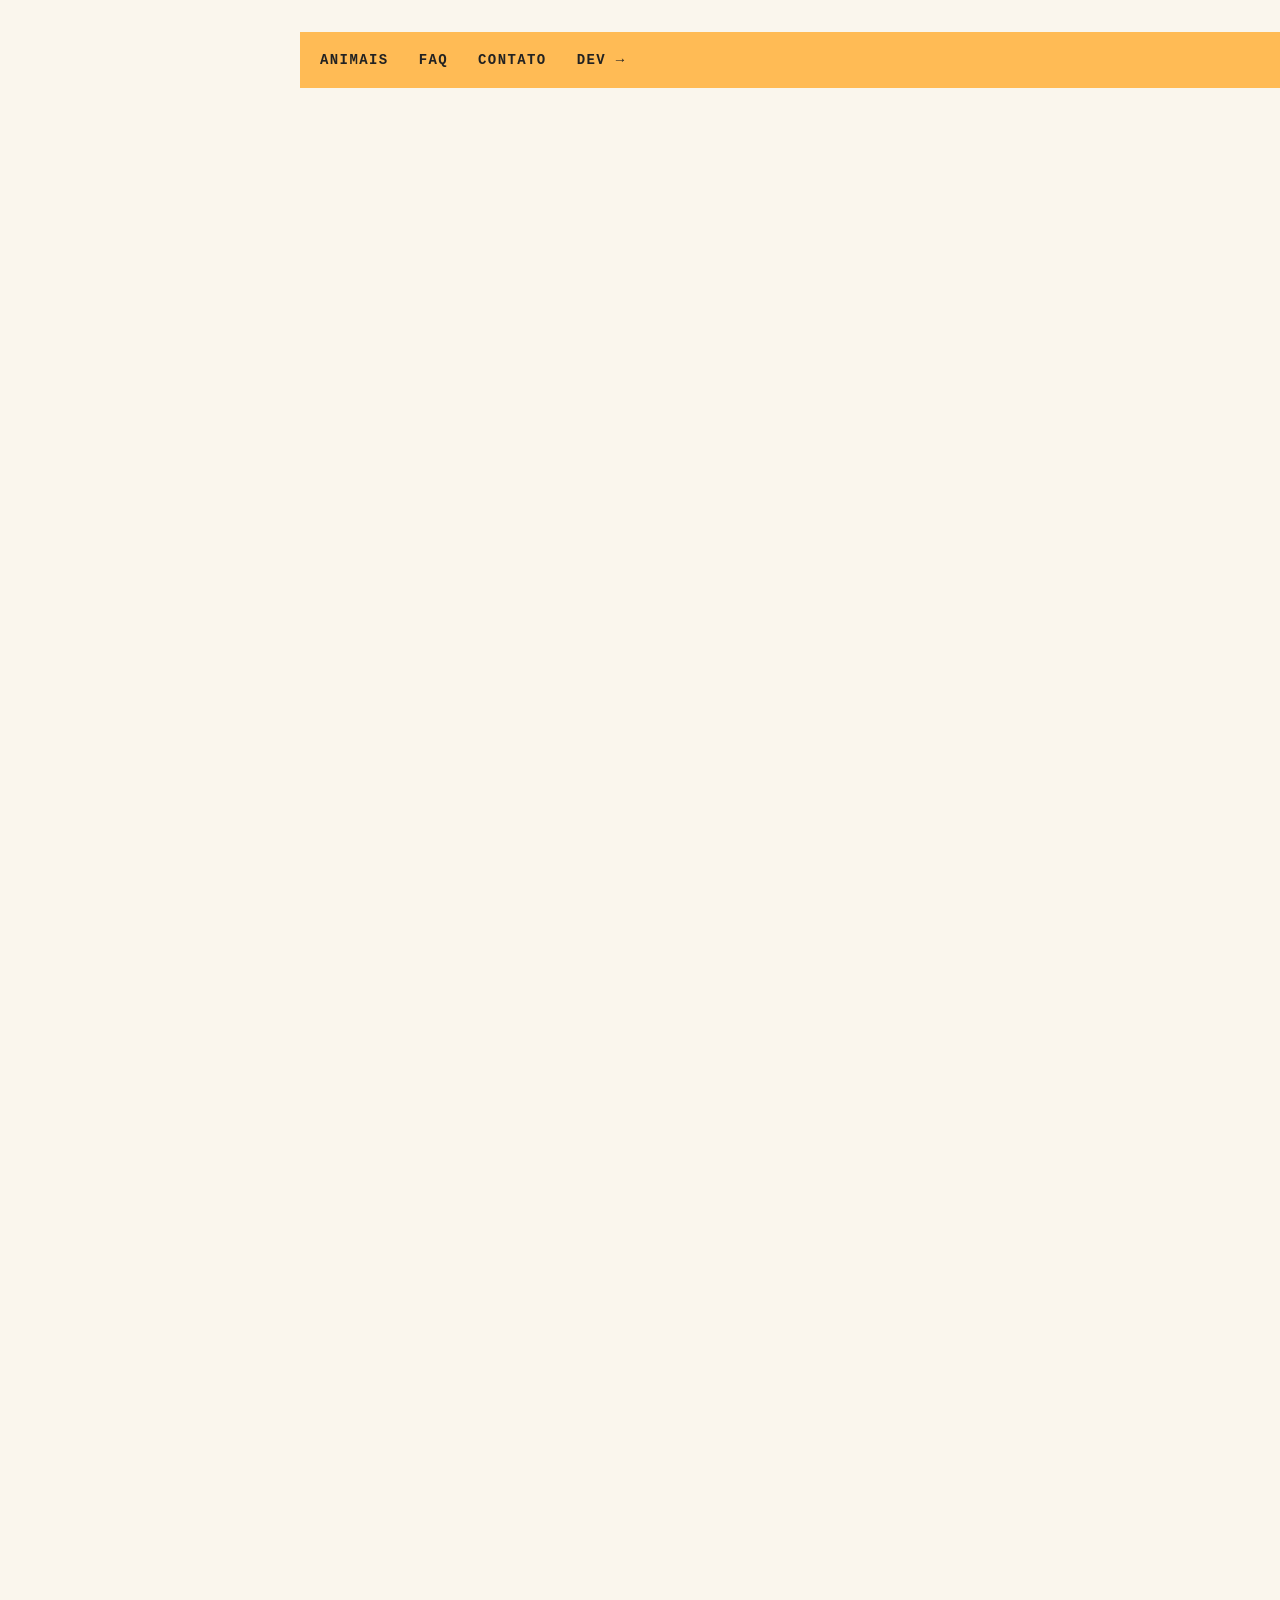
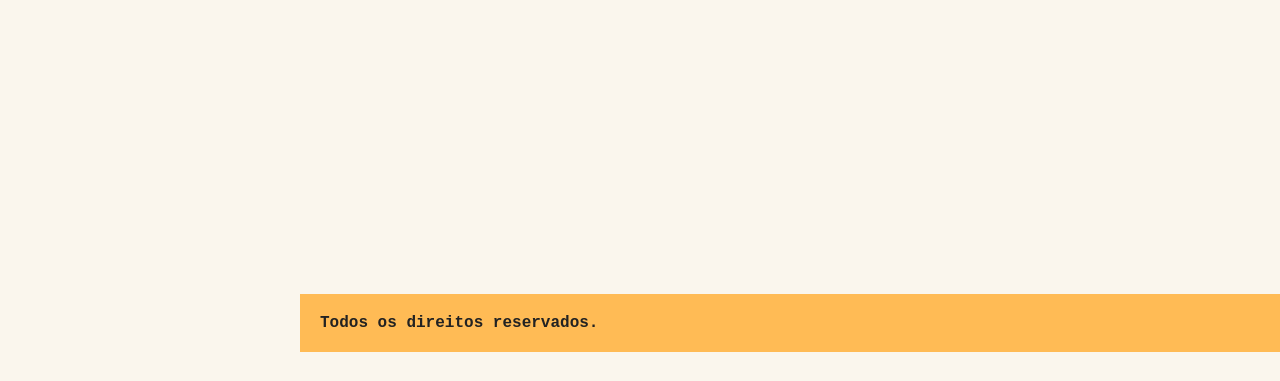
<file: variaveis/index.html>
<!DOCTYPE html>
<html>

<head>
  <meta charset="utf-8" />
  <meta http-equiv="X-UA-Compatible" content="IE=edge">
  <title>Animais Fantásticos</title>
  <meta name="viewport" content="width=device-width, initial-scale=1">
  <link href="https://fonts.googleapis.com/css?family=Playfair+Display+SC" rel="stylesheet">
  <script>document.documentElement.className += ' js';</script>
  <link rel="stylesheet" type="text/css" href="css/style.css" />
</head>

<body>
  <nav class="menu js-menu">
    <ul>
      <li><a href="#animais">Animais</a></li>
      <li><a href="#faq">Faq</a></li>
      <li><a href="#contato">Contato</a></li>
      <li><a href="https://www.origamid.com/">Dev →</a></li>
    </ul>
  </nav>
  <section class="grid-section animais js-scroll" id="animais">
    <h1 class="titulo">Animais Fantásticos</h1>
    <ul class="animais-lista js-tabmenu">
      <li>
        <img src="img/imagem1.jpg">
      </li>
      <li>
        <img src="img/imagem2.jpg">
      </li>
      <li>
        <img src="img/imagem3.jpg">
      </li>
      <li>
        <img src="img/imagem4.jpg">
      </li>
      <li>
        <img src="img/imagem5.jpg">
      </li>
      <li>
        <img src="img/imagem6.jpg">
      </li>
    </ul>
    <div class="animais-descricao js-tabcontent">
      <section>
        <h2>Raposa</h2>
        <p>As raposas são animais mamíferos e onívoros pertencentes à família Canidae. São vulpídeos de porte médio, caracterizados
          por um focinho comprido e uma cauda longa e peluda.</p>
        <p>Também apresentam como particularidade suas pupilas ovais, semelhantes às pupilas verticais dos felídeos.</p>
      </section>

      <section>
        <h2>Esquilo</h2>
        <p>As raposas são animais mamíferos e onívoros pertencentes à família Canidae. São vulpídeos de porte médio, caracterizados
          por um focinho comprido e uma cauda longa e peluda.</p>
        <p>Também apresentam como particularidade suas pupilas ovais, semelhantes às pupilas verticais dos felídeos.</p>
        <p>De cerca de 40 espécies reconhecidas como raposas, somente 12 pertencem ao gênero Vulpes das "raposas verdadeiras", do
          qual a raposa vermelha é a mais comum.</p>
        <p>Também apresentam como particularidade suas pupilas ovais, semelhantes às pupilas verticais dos felídeos.</p>
        <p>De cerca de 40 espécies reconhecidas como raposas, somente 12 pertencem ao gênero Vulpes das "raposas verdadeiras", do
          qual a raposa vermelha é a mais comum.</p>
        <p>Também apresentam como particularidade suas pupilas ovais, semelhantes às pupilas verticais dos felídeos.</p>
      </section>
      <section>
        <h2>Urso</h2>
        <p>As raposas são animais mamíferos e onívoros pertencentes à família Canidae. São vulpídeos de porte médio, caracterizados
          por um focinho comprido e uma cauda longa e peluda.</p>
        <p>Também apresentam como particularidade suas pupilas ovais, semelhantes às pupilas verticais dos felídeos.</p>
        <p>De cerca de 40 espécies reconhecidas como raposas, somente 12 pertencem ao gênero Vulpes das "raposas verdadeiras", do
          qual a raposa vermelha é a mais comum.</p>
        <p>Também apresentam como particularidade suas pupilas ovais, semelhantes às pupilas verticais dos felídeos.</p>
      </section>
      <section>
        <h2>Lobo</h2>
        <p>As raposas são animais mamíferos e onívoros pertencentes à família Canidae. São vulpídeos de porte médio, caracterizados
          por um focinho comprido e uma cauda longa e peluda.</p>
        <p>Também apresentam como particularidade suas pupilas ovais, semelhantes às pupilas verticais dos felídeos.</p>
        <p>De cerca de 40 espécies reconhecidas como raposas, somente 12 pertencem ao gênero Vulpes das "raposas verdadeiras", do
          qual a raposa vermelha é a mais comum.</p>
        <p>Também apresentam como particularidade suas pupilas ovais, semelhantes às pupilas verticais dos felídeos.</p>
      </section>
      <section>
        <h2>Macaco</h2>
        <p>As raposas são animais mamíferos e onívoros pertencentes à família Canidae. São vulpídeos de porte médio, caracterizados
          por um focinho comprido e uma cauda longa e peluda.</p>
        <p>Também apresentam como particularidade suas pupilas ovais, semelhantes às pupilas verticais dos felídeos.</p>
        <p>De cerca de 40 espécies reconhecidas como raposas, somente 12 pertencem ao gênero Vulpes das "raposas verdadeiras", do
          qual a raposa vermelha é a mais comum.</p>
        <p>Também apresentam como particularidade suas pupilas ovais, semelhantes às pupilas verticais dos felídeos.</p>
      </section>
      <section>
        <h2>Leão</h2>
        <p>As raposas são animais mamíferos e onívoros pertencentes à família Canidae. São vulpídeos de porte médio, caracterizados
          por um focinho comprido e uma cauda longa e peluda.</p>
        <p>Também apresentam como particularidade suas pupilas ovais, semelhantes às pupilas verticais dos felídeos.</p>
        <p>De cerca de 40 espécies reconhecidas como raposas, somente 12 pertencem ao gênero Vulpes das "raposas verdadeiras", do
          qual a raposa vermelha é a mais comum.</p>
        <p>Também apresentam como particularidade suas pupilas ovais, semelhantes às pupilas verticais dos felídeos.</p>
      </section>
    </div>
  </section>

  <section class="grid-section faq js-scroll" id="faq">
    <h1 class="titulo">FAQ</h1>
    <dl class="faq-lista js-accordion">
      <dt>Qual a idade dos animais?</dt>
      <dd>As raposas são animais mamíferos e onívoros pertencentes à família Canidae. São vulpídeos de porte médio, caracterizados por um focinho comprido e uma cauda longa e peluda.</dd>
      <dt>Eles são fantásticos?</dt>
      <dd>Também apresentam como particularidade suas pupilas ovais, semelhantes às pupilas verticais dos felídeos.</dd>
      <dt>Qual a diferença?</dt>
      <dd>As raposas são animais mamíferos e onívoros pertencentes à família Canidae. São vulpídeos de porte médio, caracterizados por um focinho comprido e uma cauda longa e peluda.</dd>
      <dt>Como proteger?</dt>
      <dd>Também apresentam como particularidade suas pupilas ovais, semelhantes às pupilas verticais dos felídeos.</dd>
    </dl>
  </section>

  <section class="grid-section contato js-scroll" id="contato">
    <h1 class="titulo">Contato</h1>
    <div class="mapa">
      <img src="img/mapa.png">
    </div>
    <ul class="dados">
      <li>contato@origamid.com</li>
      <li>+55 (21) 9999-9999</li>
      <li>Rua do Conde, nº 21</li>
      <li>Rio de Janeiro - RJ</li>
    </ul>
  </section>

  <footer class="copy">
    <p>Todos os direitos reservados.</p>
  </footer>

  <script src="script.js"></script>
</body>

</html>
</file>
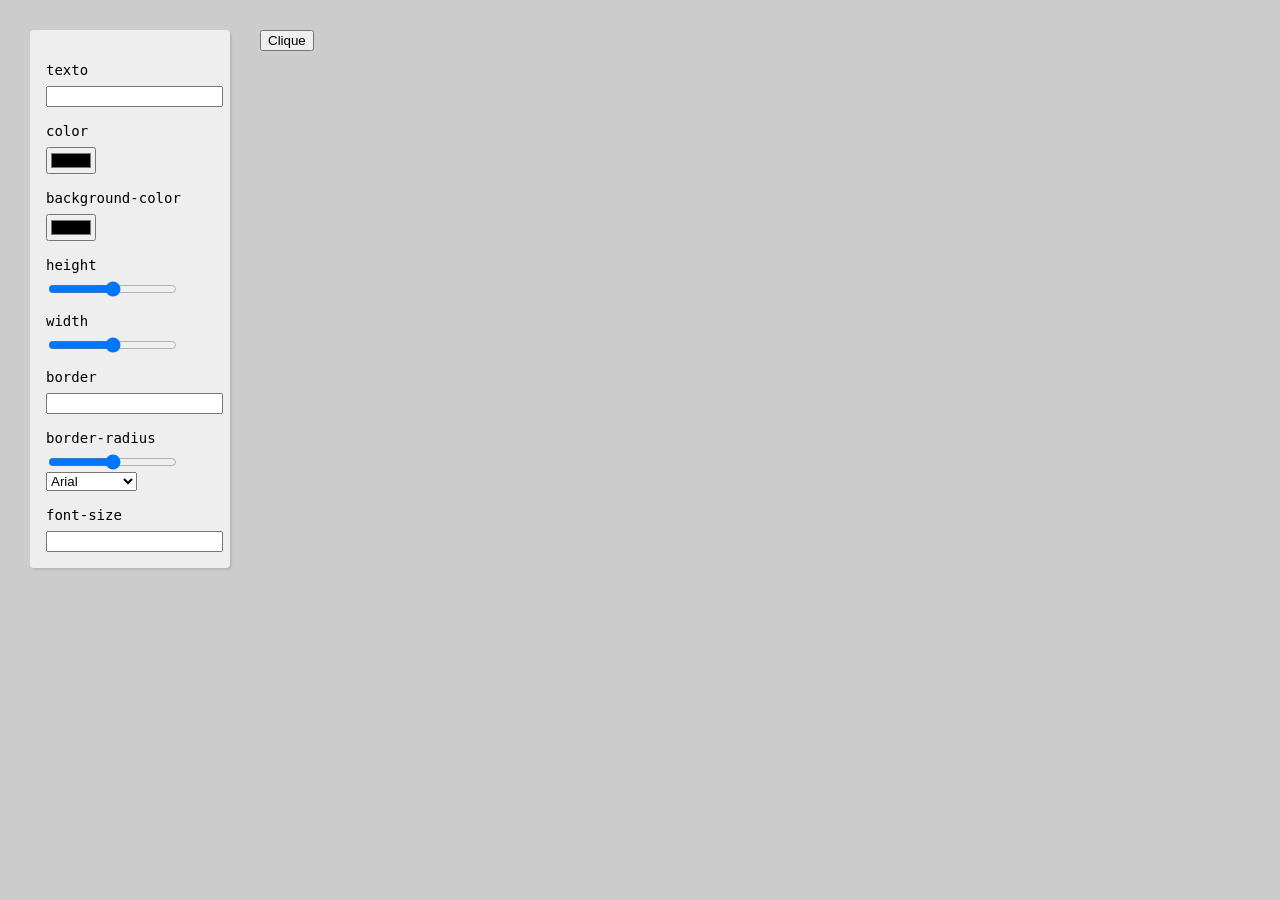
<file: variaveis/Button/index.html>
<!DOCTYPE html>
<html lang="en">
<head>
  <meta charset="UTF-8">
  <meta name="viewport" content="width=device-width, initial-scale=1.0">
  <meta http-equiv="X-UA-Compatible" content="ie=edge">
  <title>Button Creator</title>
  <link rel="stylesheet" href="style.css">
</head>
<body>
  <section class="button-creator">
    <form id="controles">
      <label for="texto">texto</label>
      <input type="text" name="texto" id="texto">
      <label for="color">color</label>
      <input type="color" name="color" id="color">
      <label for="backgroundColor">background-color</label>
      <input type="color" name="backgroundColor" id="backgroundColor">
      <label for="height">height</label>
      <input type="range" name="height" id="height" min="0" max="200">
      <label for="width">width</label>
      <input type="range" name="width" id="width" min="0" max="600">
      <label for="border">border</label>
      <input type="text" name="border" id="border">
      <label for="borderRadius">border-radius</label>
      <input type="range" name="borderRadius" id="borderRadius" min="0" max="20">
      <select name="fontFamily" id="fontFamily">
        <option value="Arial">Arial</option>
        <option value="Georgia">Georgia</option>
        <option value="monospace">Monospace</option>
      </select>
      <label for="fontSize">font-size</label>
      <input type="number" name="fontSize" id="fontSize">
    </form>
    <section class="resultado">
      <button class="btn">Clique</button>
      <pre><code class="css"></code></pre>
    </section>
  </section>
  <script src="script.js"></script>
</body>
</html>
</file>
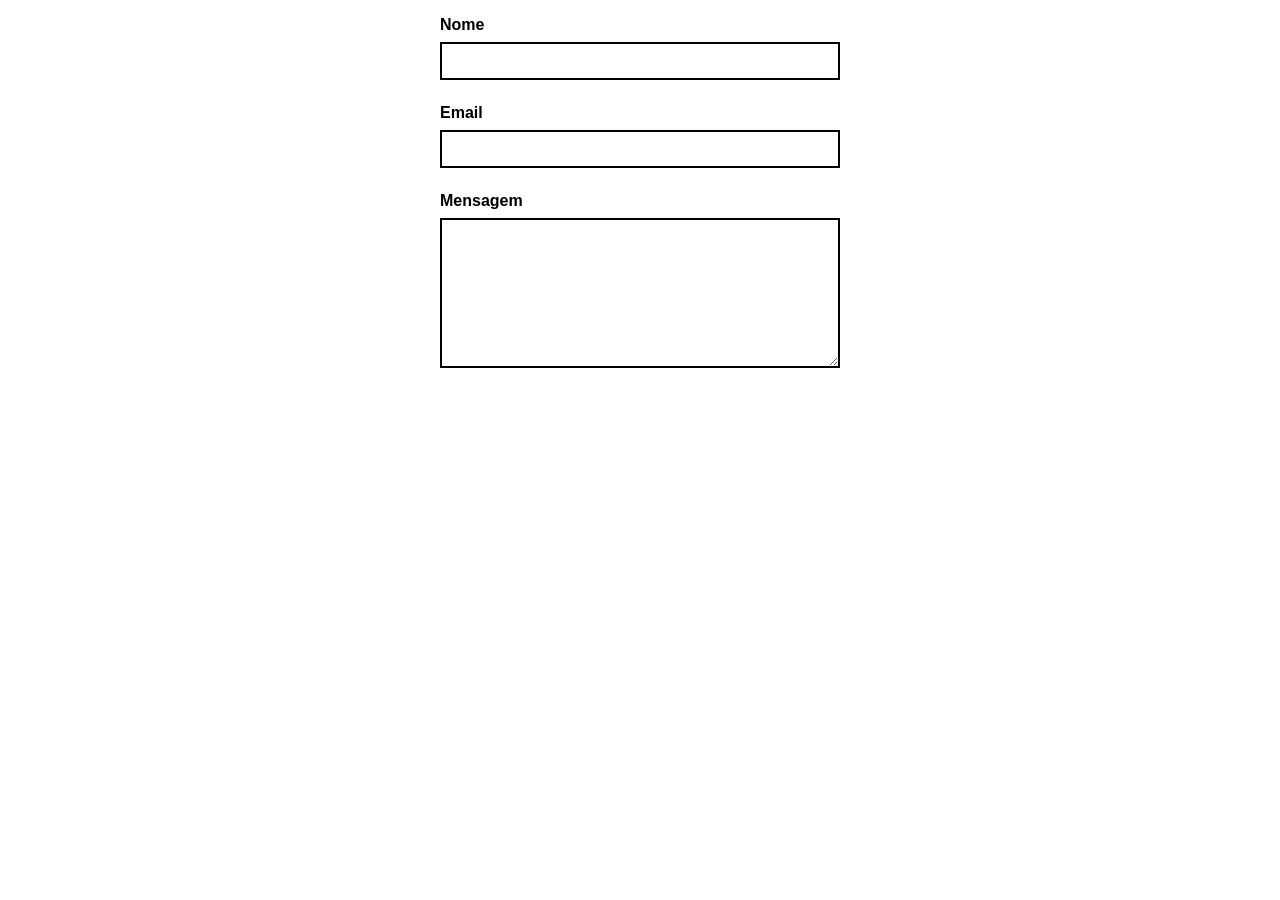
<file: variaveis/Efeitos no Dom/index.html>
<!DOCTYPE html>
<html lang="pt-br">

<head>
  <meta charset="UTF-8">
  <meta name="viewport" content="width=device-width,initial-scale=1.0">
  <meta http-equiv="X-UA Compatible" content="ie=edge">
  <title>Forms</title>
</head>

<body>

  <style>
    label {
      display: block;
      font-family: Arial, Helvetica, sans-serif;
      font-weight: bold;
      margin-bottom: .5rem;
      margin-top: 1rem;
    }

    form {
      max-width: 400px;
      margin: 0 auto;
    }

    input,
    textarea {
      width: 100%;
      box-sizing: border-box;
      padding: .5rem;
      border: 2px solid #000;
      font-size: 1rem;
      margin-bottom: .5rem;
    }

    textarea {
      height: 150px;
    }

    .invalido {
      border-color: red;
    }
  </style>

  <form name="contato" id="contato">
    <label for="nome">Nome</label>
    <input type="text" name="nome" id="nome" required>
    <span class="erro"></span>
    <label for="email">Email</label>
    <input type="text" name="email" id="email" required>
    <span class="erro"></span>
    <label for="mensagem">Mensagem</label>
    <textarea name="mensagem" id="mensagem"></textarea>
  </form>
  <script>
    const contato = document.querySelector('#contato');
    const dados = {};
    function handleChange(event) {
      dados[event.target.name] = event.target.value;
      console.log(dados)
    }
    contato.addEventListener('change', handleChange);
  </script>
</body>

</html>
</file>
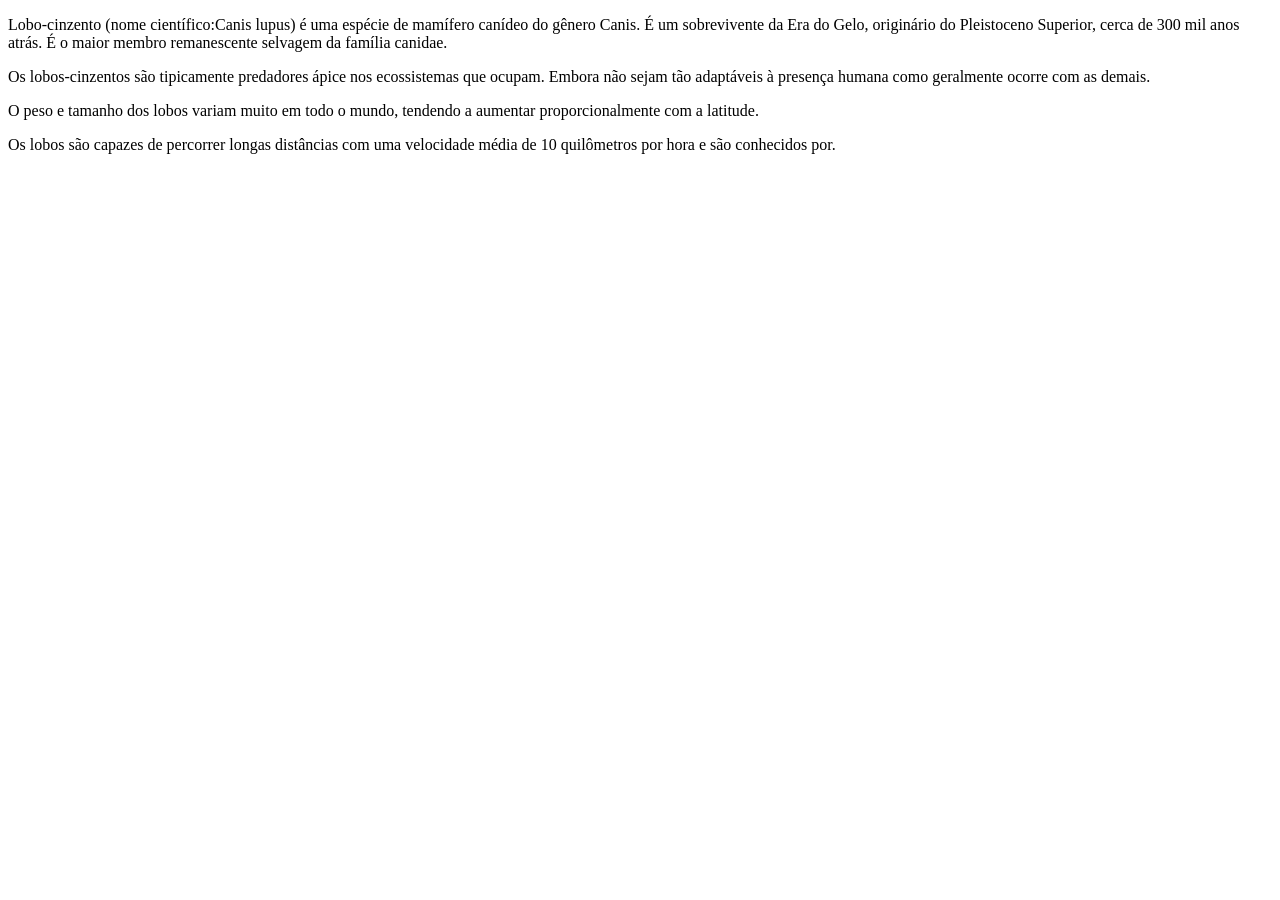
<file: variaveis/Objetos/index.html>
<!DOCTYPE html>
<html lang="en">

<head>
  <meta charset="UTF-8">
  <meta name="viewport" content="width=device-width, initial-scale=1.0">
  <meta http-equiv="X-UA-Compatible" content="ie=edge">
  <title>String</title>
</head>

<body>
  <section>
    <p>Lobo-cinzento (nome científico:Canis lupus) é uma espécie de mamífero canídeo do gênero Canis. É um sobrevivente da Era do Gelo, originário do Pleistoceno Superior, cerca de 300 mil anos atrás. É o maior membro remanescente selvagem da família canidae.</p>
    <p>Os lobos-cinzentos são tipicamente predadores ápice nos ecossistemas que ocupam. Embora não sejam tão adaptáveis à presença humana como geralmente ocorre com as demais.</p>
    <p>O peso e tamanho dos lobos variam muito em todo o mundo, tendendo a aumentar proporcionalmente com a latitude.</p>
    <p>Os lobos são capazes de percorrer longas distâncias com uma velocidade média de 10 quilômetros por hora e são conhecidos por.</p>
  </section>
  <script src="script.js"></script>
</body>

</html>
</file>
<file: variaveis/css/style.css>
body,
h1,
h2,
ul,
li,
p,
dd,
dt,
dl {
  margin: 0px;
  padding: 0px;
}

img {
  display: block;
  max-width: 100%;
}

ul {
  list-style: none;
}

body {
  background: #faf6ed;
  color: #222;
  -webkit-font-smoothing: antialiased;
  display: grid;
  grid-template-columns: 1fr 120px minmax(300px, 800px) 1fr;
}

.menu {
  grid-column: 3 / 5;
  margin-top: 2rem;
  margin-bottom: 2rem;
  background: #fb5;
}

.menu ul {
  display: flex;
  flex-wrap: wrap;
  padding: 10px;
}

.menu li a {
  display: block;
  padding: 10px;
  margin-right: 10px;
  color: #222;
  text-decoration: none;
  font-family: "IBM Plex Mono", monospace;
  font-weight: bold;
  text-transform: uppercase;
  font-size: 0.875rem;
  letter-spacing: 0.1em;
}

.grid-section {
  grid-column: 2 / 4;
  width: 100%;
  box-sizing: border-box;
  padding: 10px;
  display: grid;
  grid-template-columns: 90px 300px 1fr;
  grid-gap: 20px;
  margin-bottom: 4rem;
}

.titulo {
  font-family: "Playfair Display SC", georgia;
  font-size: 6rem;
  line-height: 1;
  font-weight: 400;
  margin-bottom: 1rem;
  grid-column: 1 / 4;
}

.animais h2 {
  font-family: "IBM Plex Mono", monospace;
  font-size: 1rem;
  text-transform: uppercase;
  letter-spacing: 0.1em;
  margin-bottom: 1rem;
  color: #e54;
}

.animais h2::before {
  content: "";
  display: inline-block;
  width: 40px;
  height: 10px;
  margin-right: 10px;
  background: #fb5;
}

.animais p {
  font-family: Helvetica, Arial;
  line-height: 1.2;
  margin-bottom: 1rem;
}

.animais-lista {
  height: 370px;
  overflow-y: scroll;
  grid-column: 2;
}

.animais-lista li {
  cursor: pointer;
}

.animais-lista::-webkit-scrollbar {
  width: 18px;
}

.animais-lista::-webkit-scrollbar-thumb {
  background: #fb5;
  border-left: 4px solid #faf6ed;
  border-right: 4px solid #faf6ed;
}

.animais-lista::-webkit-scrollbar-track {
  background: #faf6ed;
}

.animais-descricao {
  grid-column: 3;
}

.animais-descricao section {
  margin-bottom: 3rem;
}

.faq-lista {
  grid-column: 2 / 4;
}

.faq-lista dt {
  font-family: "IBM Plex Mono", monospace;
  font-weight: bold;
  margin-top: 2rem;
  margin-bottom: 0.5rem;
  color: #e54;
}

.faq-lista dt::before {
  content: "";
  display: inline-block;
  width: 20px;
  height: 10px;
  margin-right: 10px;
  background: #fb5;
}

.faq-lista dd {
  font-family: Helvetica, Arial;
  margin-bottom: 0.5rem;
  margin-left: 30px;
}

.mapa {
  grid-column: 2;
}

.dados {
  grid-column: 3;
}

.dados li {
  margin-bottom: 1rem;
  font-family: Helvetica, Arial;
}

.dados li::before {
  content: "";
  display: inline-block;
  width: 20px;
  height: 10px;
  margin-right: 10px;
  background: #fb5;
}

.copy {
  grid-column: 3/5;
  margin-bottom: 2rem;
  background: #fb5;
}

.copy p {
  padding: 20px;
  font-family: "IBM Plex Mono", monospace;
  font-weight: bold;
}

@media (max-width: 700px) {
  body {
    grid-template-columns: 1fr;
  }
  .menu,
  .grid-section,
  .copy {
    grid-column: 1;
  }
  .grid-section {
    grid-template-columns: 100px 1fr;
    grid-gap: 10px;
  }
  .animais-lista {
    grid-column: 1;
  }
  .faq-lista,
  .dados,
  .mapa {
    grid-column: 1 / 3;
  }
  .grid-section h1 {
    font-size: 3rem;
  }
  .menu {
    margin-top: 0px;
  }
  .copy {
    margin-bottom: 0px;
  }
}

.js .js-tabcontent section {
  display: none;
}

.js-tabcontent section.ativo {
  display: block !important;
  animation: show 0.5s forwards;
}

@keyframes show {
  from {
    opacity: 0;
    transform: translate3d(-30px, 0, 0);
  }
  to {
    opacity: 1;
    transform: translate3d(0, 0, 0);
  }
}

.js .js-accordion dd {
  display: none;
}

.js-accordion dt::after {
  content: "↴";
  margin-left: 10px;
}

.js-accordion dt.ativo::after {
  content: "⤻";
}

.js-accordion dd.ativo {
  display: block;
  animation: slideDown 0.5s forwards;
}

@keyframes slideDown {
  from {
    opacity: 0;
    max-height: 0;
  }
  to {
    max-height: 200px;
    opacity: 1;
  }
}

.js .js-scroll {
  opacity: 0;
  transform: translate3d(-30px, 0, 0);
}

.js .js-scroll.ativo {
  opacity: 1;
  transform: translate3d(0, 0, 0);
  transition: 0.3s;
}
</file>
<file: variaveis/Button/style.css>
body {
  margin: 0px;
  background: #ccc;
}

label {
  display: block;
  margin-bottom: .5rem;
  margin-top: 1rem;
}

input {
  display: block;
}

.button-creator {
  display: grid;
  grid-gap: 30px;
  padding: 30px;
  grid-template-columns: 200px 1fr;
}

#controles {
  font-family: 'IBM Plex Mono', monospace;
  font-size: .875rem;
  background: #eee;
  padding: 1rem;
  border-radius: 4px;
  box-shadow: 2px 2px 2px 0 rgba(0,0,0,.1);
}

.css {
  font-family: 'IBM Plex Mono', monospace;
  color: #333;
  margin-top: 40px;
  display: flex;
  flex-direction: column;
}

.css span {
  display: block;
  margin-bottom: .5rem;
}
</file>
